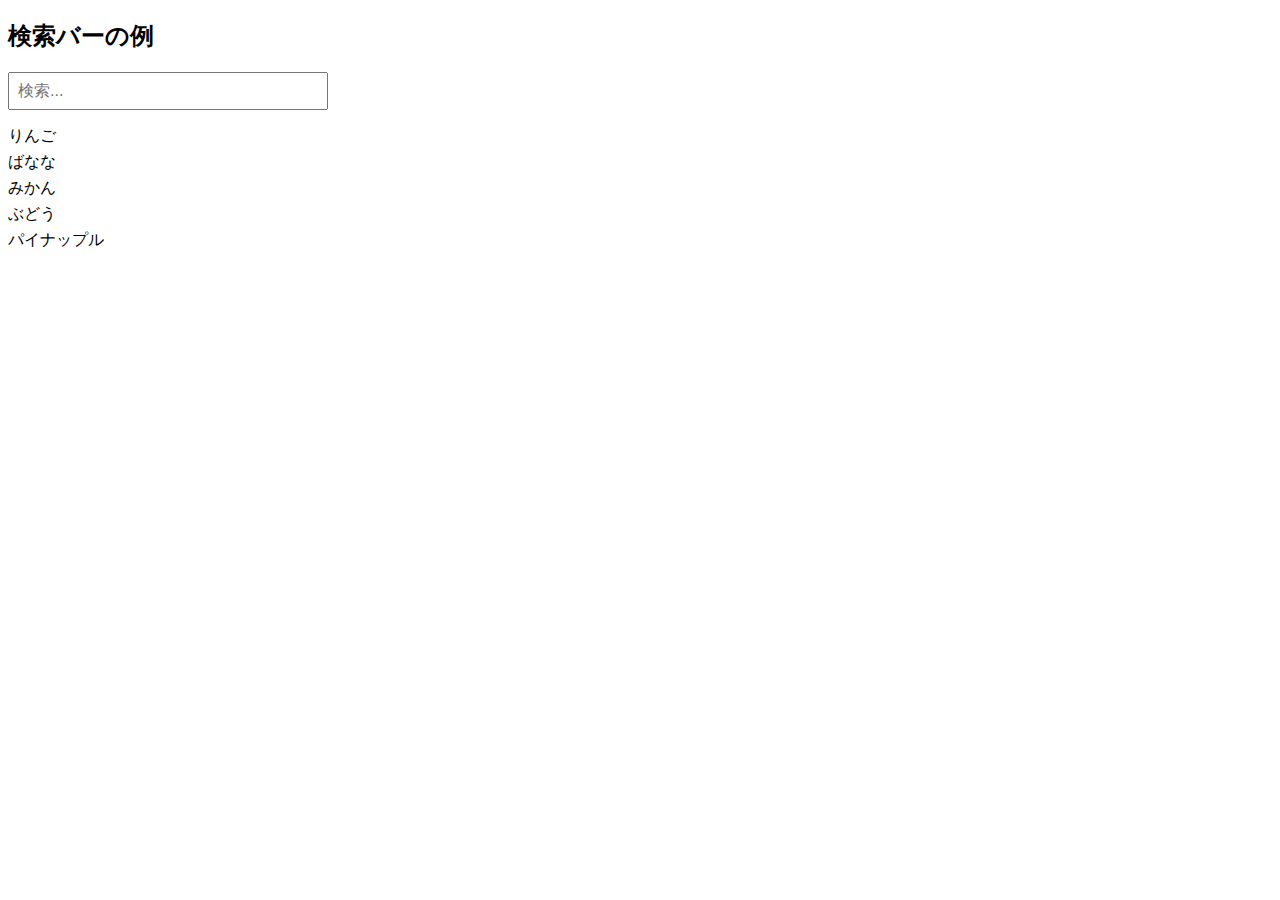
<file: test.html>
<!DOCTYPE html>
<html lang="ja">
<head>
  <meta charset="UTF-8">
  <title>検索バーの例</title>
  <style>
    body {
      font-family: sans-serif;
    }
    #searchInput {
      padding: 8px;
      width: 300px;
      font-size: 16px;
    }
    ul {
      list-style: none;
      padding: 0;
    }
    li {
      margin: 5px 0;
    }
  </style>
</head>
<body>

  <h2>検索バーの例</h2>
  <input type="text" id="searchInput" placeholder="検索...">

  <ul id="itemList">
    <li>りんご</li>
    <li>ばなな</li>
    <li>みかん</li>
    <li>ぶどう</li>
    <li>パイナップル</li>
  </ul>

  <script>
    const searchInput = document.getElementById("searchInput");
    const items = document.querySelectorAll("#itemList li");

    searchInput.addEventListener("input", () => {
      const keyword = searchInput.value.toLowerCase();
      items.forEach(item => {
        const text = item.textContent.toLowerCase();
        item.style.display = text.includes(keyword) ? "list-item" : "none";
      });
    });
  </script>

</body>
</html>
</file>
